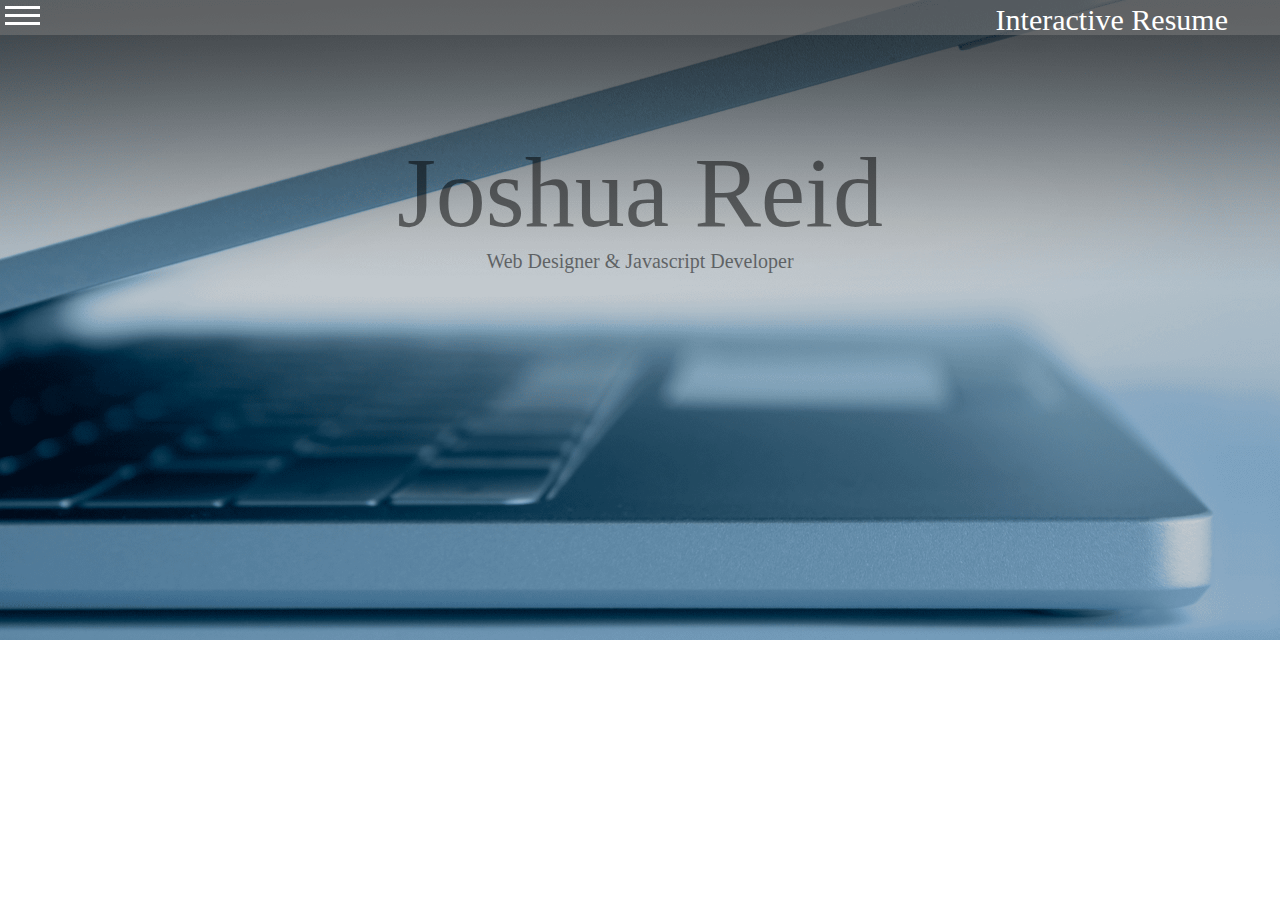
<file: index.html>
﻿<!DOCTYPE html>

<html>
<head>
    <script src="script.js" type="text/javascript" language="javascript"></script>
    <link href="landing_page_style.css" rel="stylesheet" />
    <title>Joshua Reid</title>
</head>
<body class="body">
    <div class="nav">
        <a class="navbar" href="#" onclick="expand()">
            <div class="line" id="top-line"></div>
            <div class="line"></div>
            <div class="line"></div>
        </a>
        <p id="res">Interactive Resume</p>
        <div id="hamburg">
            <div class="nav-content">
                <ul class="nav-list">
                    <li><a href="index.html">Home</a></li>
                    <li><a href="about.html">About Me</a></li>
                    <li><a href="Projects.html">Projects</a></li>
                    <li><a href="Contact.html">Contact Me</a></li>
                </ul>
             </div>
        </div>
    </div>
    <div id="title">
        <p style="margin-bottom: 0px;">Joshua Reid</p>
        <p style="font-size: 20px; margin-top: 0px;">Web Designer & Javascript Developer</p>
    </div>
</body>
</html>
</file>
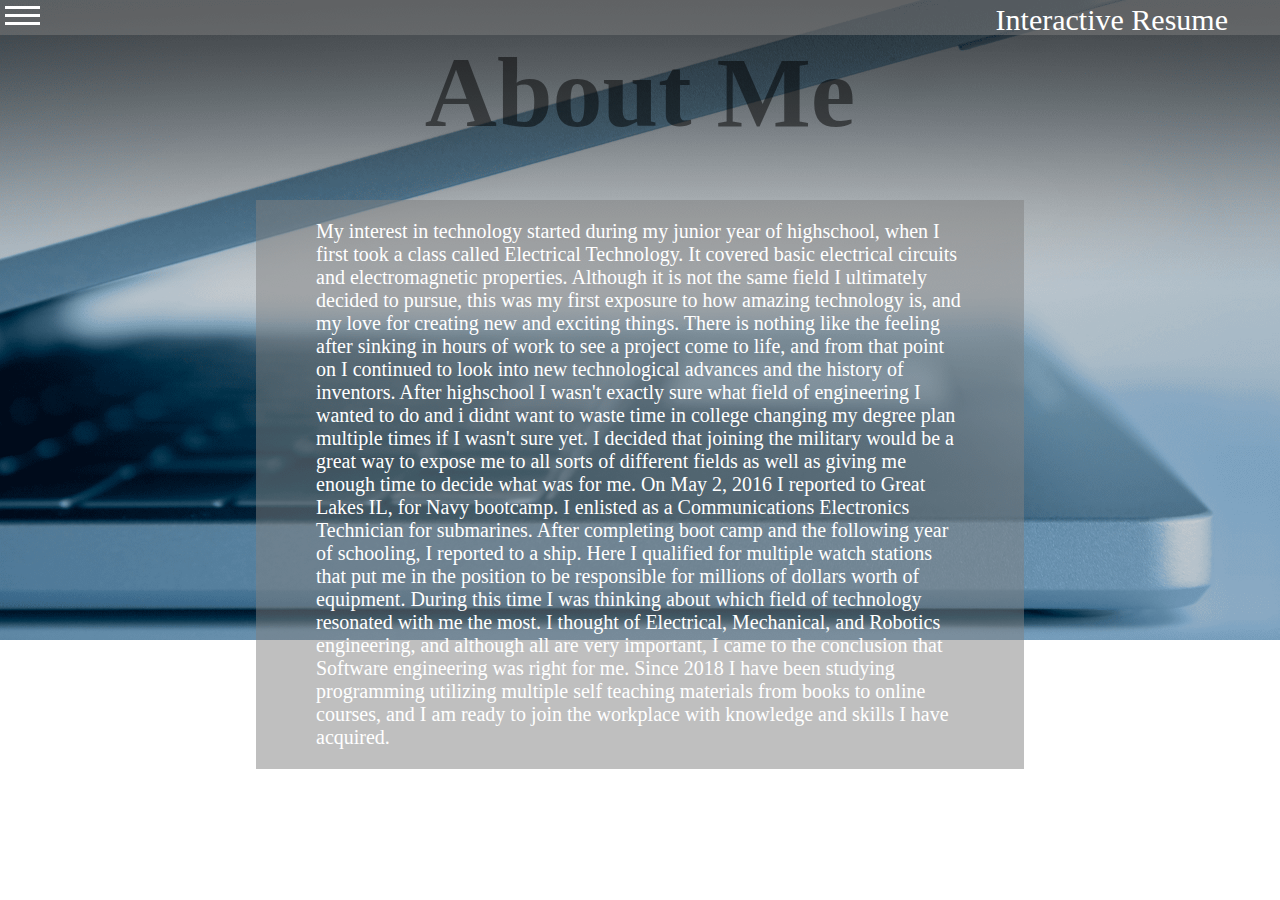
<file: About.html>
﻿<!DOCTYPE html>

<html>
<head>
    <script src="script.js" type="text/javascript" language="javascript"></script>
    <link href="landing_page_style.css" rel="stylesheet" />
    <title>About Joshua Reid</title>
</head>
<body class="body">
    <div class="nav">
        <a class="navbar" href="#" onclick="expand()">
            <div class="line" id="top-line"></div>
            <div class="line"></div>
            <div class="line"></div>
        </a>
        <p id="res">Interactive Resume</p>
        <div id="hamburg">
            <div class="nav-content">
                <ul class="nav-list">
                    <li><a href="index.html">Home</a></li>
                    <li><a href="about.html">About Me</a></li>
                    <li><a href="Projects.html">Projects</a></li>
                    <li><a href="Contact.html">Contact Me</a></li>
                </ul>
            </div>
        </div>
    </div>
    <h1 id="title">About Me</h1>
    <div class="gray">
        <p class="about">
            My interest in technology started during my junior year of highschool, when I first took a class called Electrical Technology. It covered basic electrical circuits and electromagnetic properties. Although it is not the same field I ultimately decided to pursue, this was my first exposure to how amazing technology is, and my love for creating new and exciting things. There is nothing like the feeling after sinking in hours of work to see a project come to life, and from that point on I continued to look into new technological advances and the history of inventors. After highschool I wasn't exactly sure what field of engineering I wanted to do and i didnt want to waste time in college changing my degree plan multiple times if I wasn't sure yet. I decided that joining the military would be a great way to expose me to all sorts of different fields as well as giving me enough time to decide what was for me. On May 2, 2016 I reported to Great Lakes IL, for Navy bootcamp. I enlisted as a Communications Electronics Technician for submarines. After completing boot camp and the following year of schooling, I reported to a ship. Here I qualified for multiple watch stations that put me in the position to be responsible for millions of dollars worth of equipment. During this time I was thinking about which field of technology resonated with me the most. I thought of Electrical, Mechanical, and Robotics engineering, and although all are very important, I came to the conclusion that Software engineering was right for me. Since 2018 I have been studying programming utilizing multiple self teaching materials from books to online courses, and I am ready to join the workplace with knowledge and skills I have acquired.
        </p>
    </div>
    
</body>
</html>
</file>
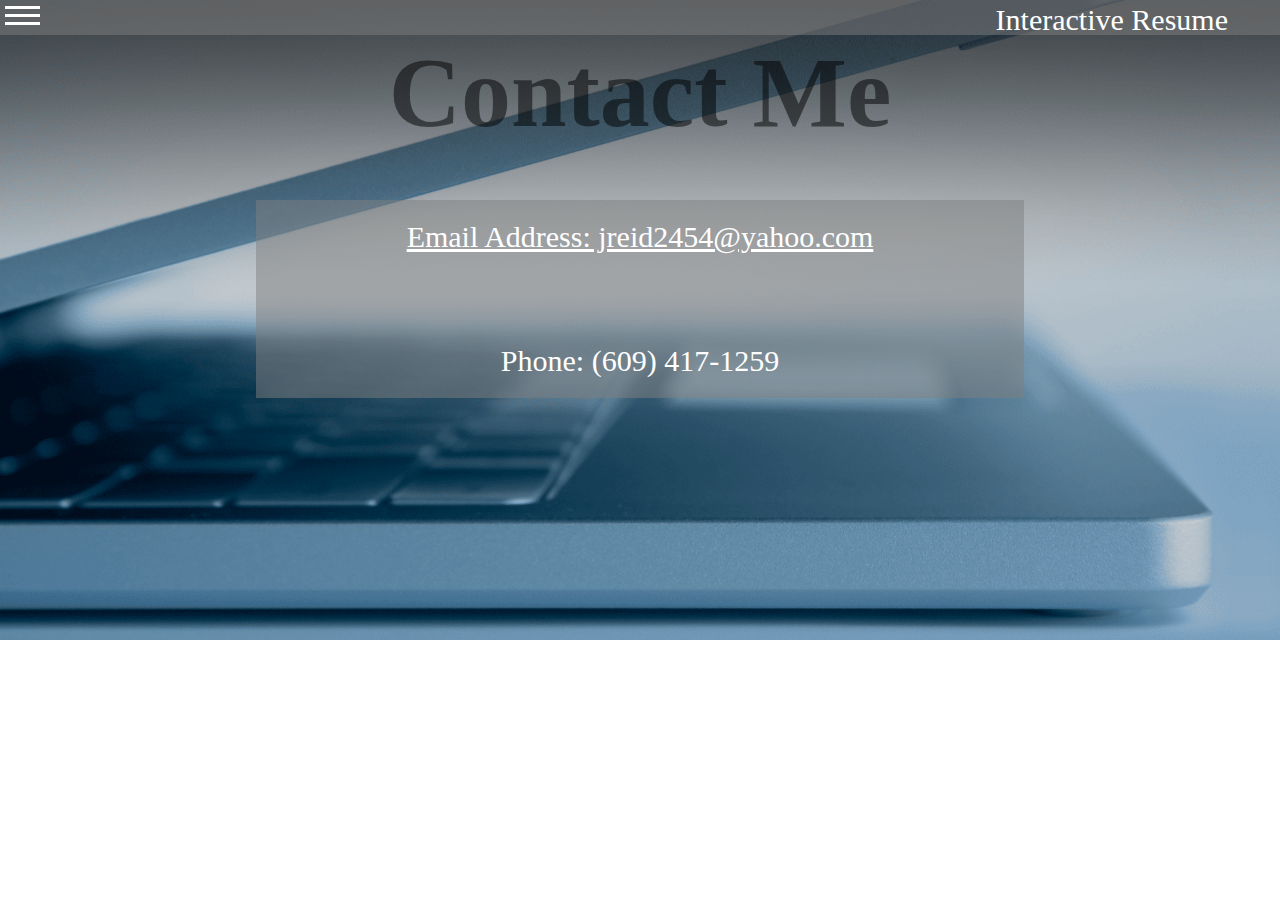
<file: Contact.html>
﻿<!DOCTYPE html>

<html>
<head>
    <script src="script.js" type="text/javascript" language="javascript"></script>
    <link href="landing_page_style.css" rel="stylesheet" />
    <title>Contact</title>
</head>
<body class="body">
    <div class="nav">
        <a class="navbar" href="#" onclick="expand()">
            <div class="line" id="top-line"></div>
            <div class="line"></div>
            <div class="line"></div>
        </a>
        <p id="res">Interactive Resume</p>
        <div id="hamburg">
            <div class="nav-content">
                <ul class="nav-list">
                    <li><a href="index.html">Home</a></li>
                    <li><a href="about.html">About Me</a></li>
                    <li><a href="Projects.html">Projects</a></li>
                    <li><a href="Contact.html">Contact Me</a></li>
                </ul>
            </div>
        </div>
    </div>
    <h1 id="title">Contact Me</h1>
    <div class="gray">
        <div class="contact">
            <p class="con-info"><a href="mailto:jreid2454@yahoo.com" style="color: white;">Email Address: jreid2454@yahoo.com</a></p>
            <p class="con-info">Phone: (609) 417-1259</p>
        </div>
    </div>

</body>
</html>
</file>
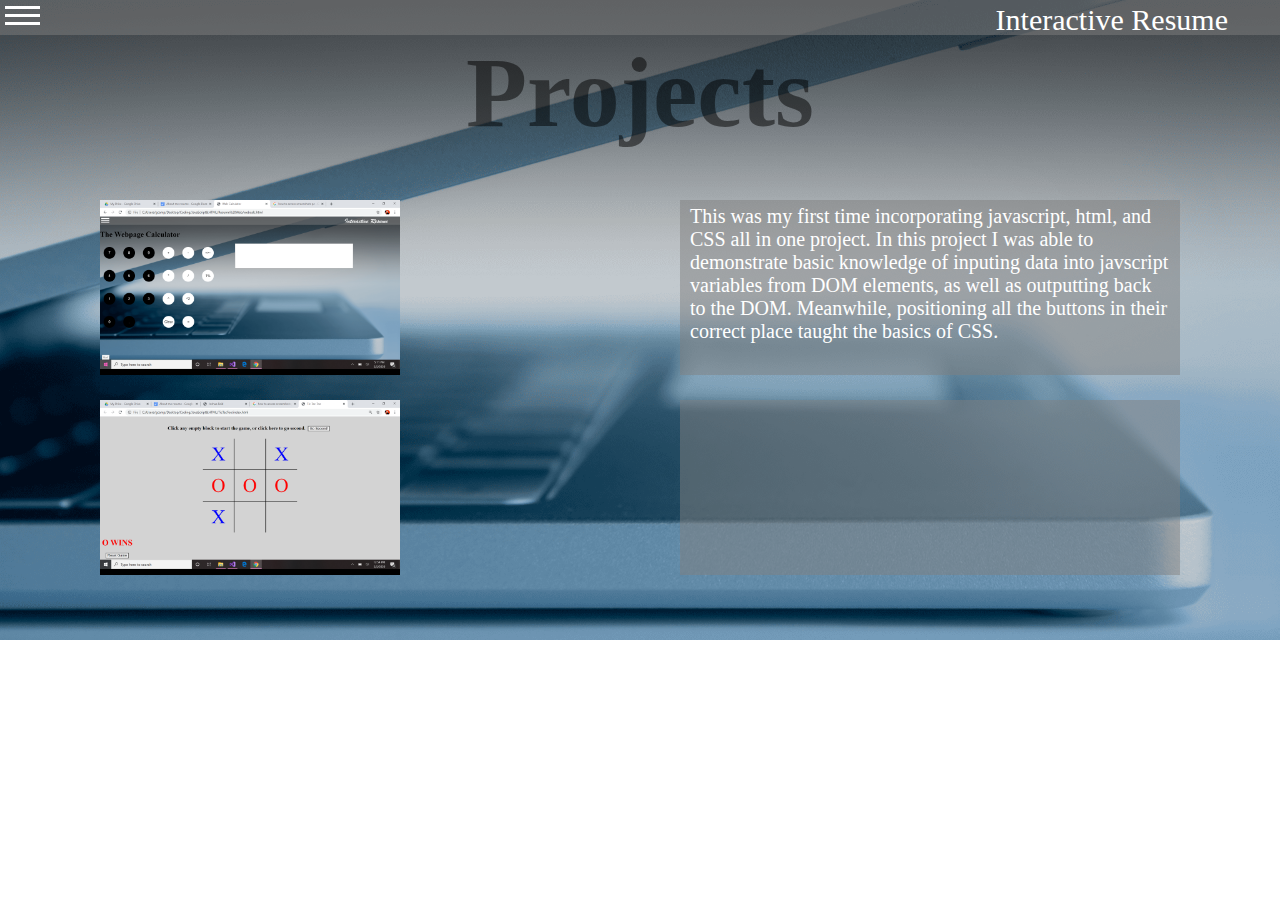
<file: Projects.html>
﻿<!DOCTYPE html>

<html lang="en" xmlns="http://www.w3.org/1999/xhtml">
<head>
    <script src="script.js" type="text/javascript" language="javascript"></script>
    <link href="landing_page_style.css" rel="stylesheet" />
    <title>Joshua Reid</title>
</head>
<body class="body">
    <div class="nav">
        <a class="navbar" href="#" onclick="expand()">
            <div class="line" id="top-line"></div>
            <div class="line"></div>
            <div class="line"></div>
        </a>
        <p id="res">Interactive Resume</p>
        <div id="hamburg">
            <div class="nav-content">
                <ul class="nav-list">
                    <li><a href="index.html">Home</a></li>
                    <li><a href="about.html">About Me</a></li>
                    <li><a href="Projects.html">Projects</a></li>
                    <li><a href="Contact.html">Contact Me</a></li>
                </ul>
            </div>
        </div>
    </div>
    <h1 id="title">Projects</h1>
    <div class="row">
        <div class="comment">
            <p class="com-text">This was my first time incorporating javascript, html, and CSS all in one project. 
            In this project I was able to demonstrate basic knowledge of inputing data into javscript variables
            from DOM elements, as well as outputting back to the DOM. Meanwhile, positioning all the buttons
            in their correct place taught the basics of CSS. </p>
        </div>
        <a href="webcalc.html"><div class="pro-box" id="calc"></div></a>
        <div class="comment">
            <p></p>
        </div>
        <a href="Tic_tac.html"><div class="pro-box" id="tictac"></div></a>
    </div>
</body>
</html>
</file>
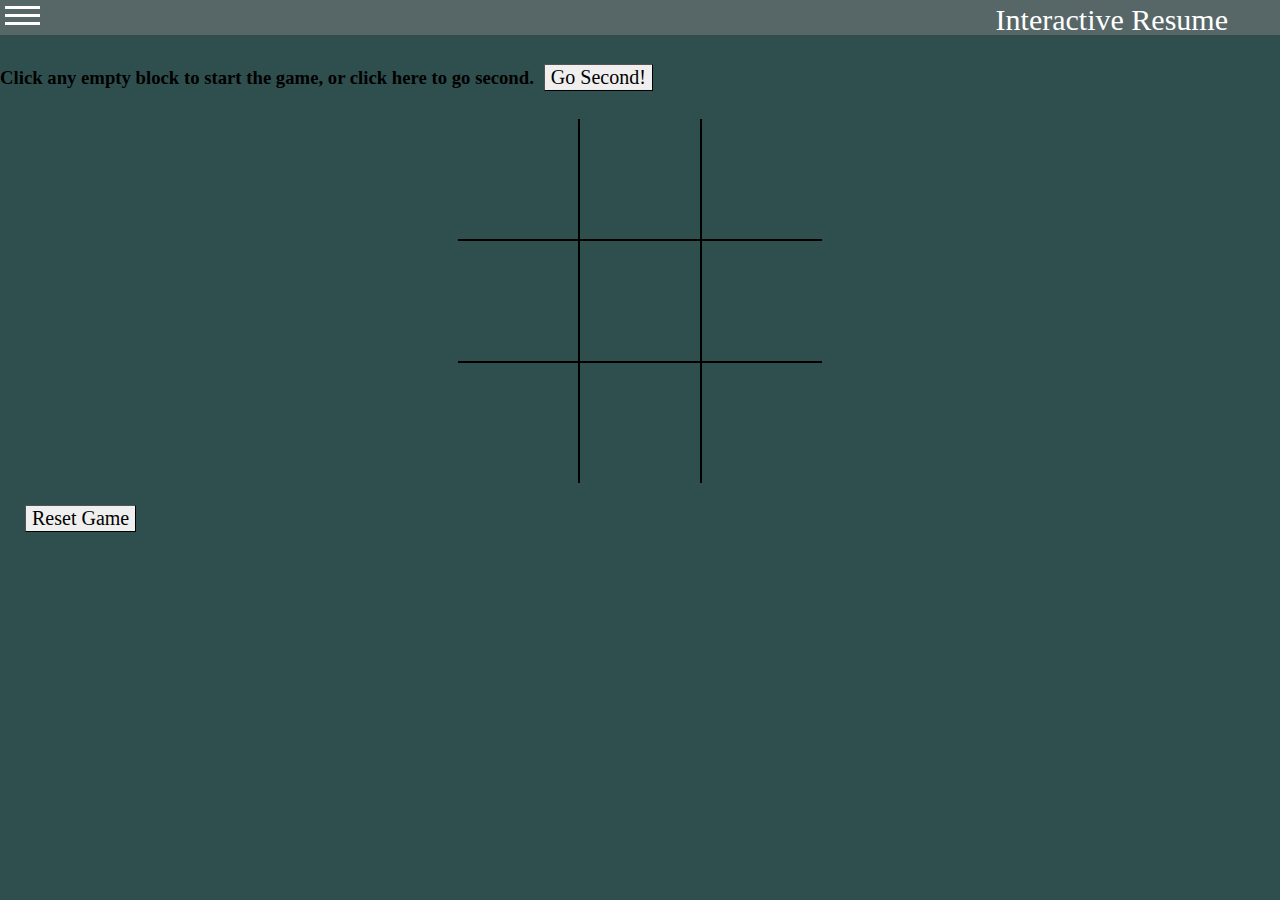
<file: Tic_tac.html>
﻿<!DOCTYPE html>

<html>
<head>
    <script src="TTT.js" language="javascript" type="text/javascript"></script>
    <link href="TTTstyleSheet.css" rel="stylesheet" />
    <script src="script.js" type="text/javascript" language="javascript"></script>
    <link href="landing_page_style.css" rel="stylesheet" />
    <title>Tic-Tac-Toe</title>
</head>
<body>
    <div class="nav">
        <a class="navbar" href="#" onclick="expand()">
            <div class="line" id="top-line"></div>
            <div class="line"></div>
            <div class="line"></div>
        </a>
        <p id="res">Interactive Resume</p>
        <div id="hamburg">
            <div class="nav-content">
                <ul class="nav-list">
                    <li><a href="index.html">Home</a></li>
                    <li><a href="about.html">About Me</a></li>
                    <li><a href="Projects.html">Projects</a></li>
                    <li><a href="Contact.html">Contact Me</a></li>
                </ul>
            </div>
        </div>
    </div>

    <h3 id="text">Click any empty block to start the game, or click here to go second.<button id="gosec" onclick="goSecond()">      Go Second!</button></h3>

    <table id="table" cellspacing="0">
        <tr>
            <td id="top-left" class="box top" onclick="topleft()"></td>
            <td id="top-mid" class="box top" onclick="topmid()"></td>
            <td id="top-right" class="box top" onclick="topright()"></td>
        </tr>
        <tr>
            <td id="mid-left" class="box mid" onclick="midleft()"></td>
            <td id="mid-mid" class="box mid" onclick="midmid()"></td>
            <td id="mid-right" class="box mid" onclick="midright()"></td>
        </tr>
        <tr>
            <td id="bot-left" class="box bot" onclick="botleft()"></td>
            <td id="bot-mid" class="box bot" onclick="botmid()"></td>
            <td id="bot-right" class="box bot" onclick="botright()"></td>
        </tr>
    </table>
    <div id="win">
        <h1 id="winner"></h1>
        <button onclick="reset()">Reset Game</button>
    </div>
</body>
</html>
</file>
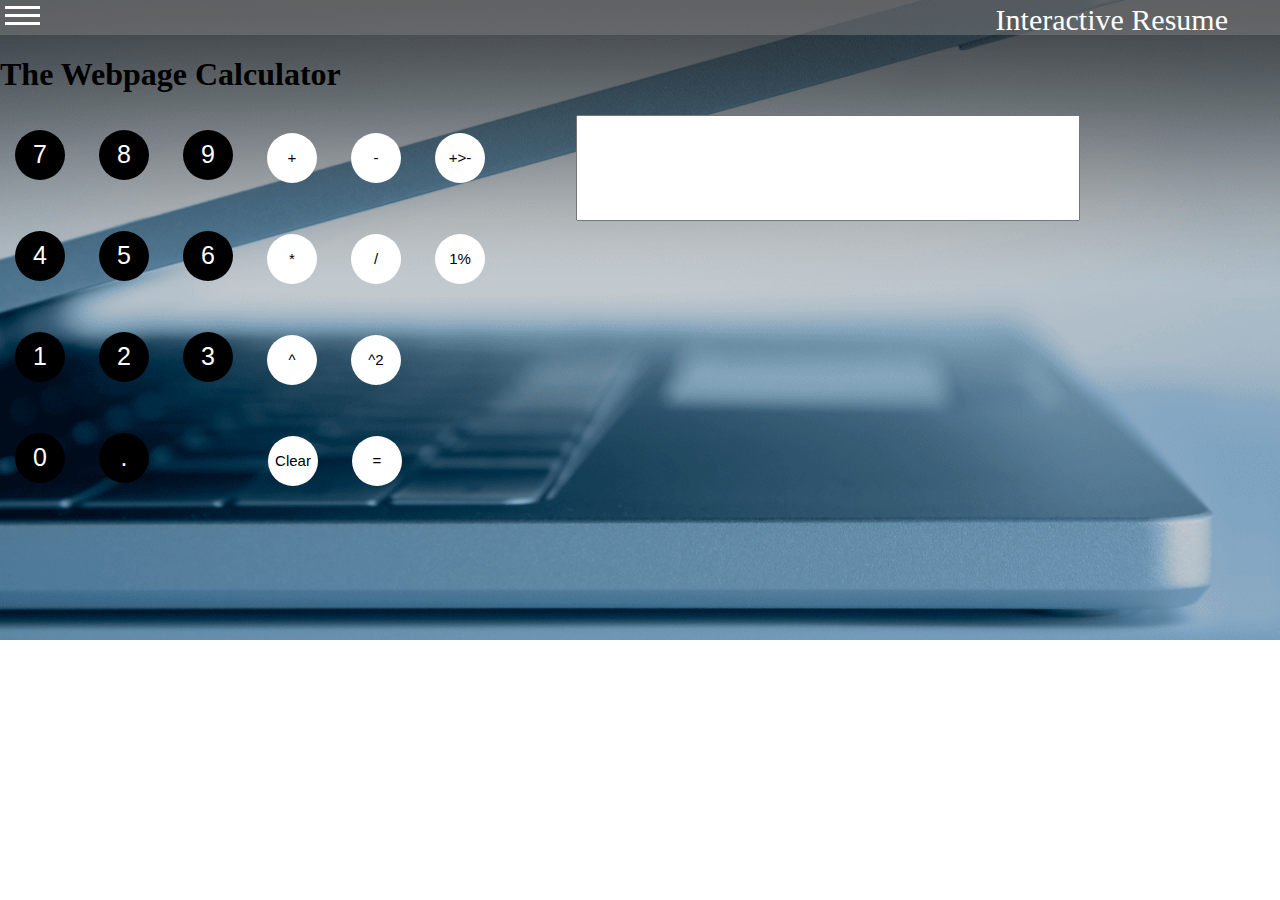
<file: webCalc.html>
﻿<!DOCTYPE html>

<html>
<head>
    <script src="script.js" type="text/javascript" language="javascript"></script>
    <link href="landing_page_style.css" rel="stylesheet" />
    <title>Web Calculator</title>
    <script src="jsCalc.js" language="javascript" type="text/javascript"></script>
    <link href="StyleSheet1.css" rel="stylesheet" />
</head>
<body class="body">
    <div class="nav">
        <a class="navbar" href="#" onclick="expand()">
            <div class="line" id="top-line"></div>
            <div class="line"></div>
            <div class="line"></div>
        </a>
        <p id="res">Interactive Resume</p>
        <div id="hamburg">
            <div class="nav-content">
                <ul class="nav-list">
                    <li><a href="index.html">Home</a></li>
                    <li><a href="about.html">About Me</a></li>
                    <li><a href="Projects.html">Projects</a></li>
                    <li><a href="Contact.html">Contact Me</a></li>
                </ul>
            </div>
        </div>
    </div>
    <h1>The Webpage Calculator</h1>
    <form name="form">
        <input class="textview" name="textview">
    </form>
    <div id="7-9 & +, * ">
        <button class="num" type="button" onclick="num7()">7</button>
        <button class="num" type="button" onclick="num8()">8</button>
        <button class="num" type="button" onclick="num9()">9</button>
        <button class="ope" type="button" onclick="add()">+</button>
        <button class="ope" type="button" onclick="sub()">-</button>
        <button class="ope" type="button" onclick="neg()">+>-</button>
    </div>
    <br />
    <div id="4-6 & -">
        <button class="num" type="button" onclick="num4()">4</button>
        <button class="num" type="button" onclick="num5()">5</button>
        <button class="num" type="button" onclick="num6()">6</button>
        <button class="ope" type="button" onclick="mult()">*</button>
        <button class="ope" type="button" onclick="div()">/</button>
        <button class="ope" type="button" onclick="percent()">1%</button>
    </div>
    <br />
    <div id="1-3 & =">
        <button class="num" type="button" onclick="num1()">1</button>
        <button class="num" type="button" onclick="num2()">2</button>
        <button class="num" type="button" onclick="num3()">3</button>
        <button class="ope" type="button" onclick="expo()">^</button>
        <button class="ope" type="button" onclick="square()">^2</button>
    </div>
    <br />
    <div id="0">
        <button class="num" type="button" onclick="num0()">0</button>
        <button class="num" type="button" onclick="dec()">.</button>
        <button id="space" class="ope" type="button" onclick="restart()">Clear</button>
        <button class="ope" type="button" onclick="equals()">=</button>
    </div>
    <div class="out">
        <p id="print"></p>
    </div>

</body>
</html>
</file>
<file: landing_page_style.css>
﻿.body {
    background-image: url(laptop.png);
    background-size: 100%;
    background-repeat: no-repeat;
    background-attachment: fixed;
    padding: 0;
    margin: 0;
}
#title{
    font-size: 100px;
    font-family: 'Times New Roman';
    margin: auto;
    height: 10%;
    width: 40%;
    margin-left: 30%;
    margin-right: 30%;
    margin-top: 0;
    margin-bottom: 50px;
    padding: 0px 0px 0px 0px;
    text-align: center;
    opacity: .5;
    
}
.navbar{
    margin: 5px, 0, 0, 0;
    position: absolute;
    overflow: hidden;
    max-height: 100px;
}
#hamburg{
    display: none;
}
.nav-content{
    display: block;
    overflow: hidden;
    max-height: 100px;
}
ul {
    list-style-type: none;
    margin: 0;
    margin-left: 50px;
    padding: 0;
    height: 35px;
    overflow: hidden;
}
li {
    float: left;
}
    li a {
        display: block;
        color: white;
        text-align: center;
        padding: 2px 2px;
        text-decoration: none;
        margin: 0px 10px 0px 10px; 
    }

        /* Change the link color to #111 (black) on hover */
        li a:hover {
            background-color: #111;
        }

.nav{
    background-color: rgba(128, 128, 128, .5);
    height: 35px;
    line-height: 35px;
    width: 100%;
}
.line{
    width: 35px;
    height: 3px;
    margin: 3px 0px 5px 5px;
    background-color: white;
}
#top-line{
    margin-top:6px;
}
#res{
    font-size: 30px;
    font-family: 'Brush Script MT'  ;
    float: right;
    padding: 0;
    height: 35px;
    overflow: hidden;
    display: block;
    color: white;
    text-align: center;
    padding: 2px 2px;
    text-decoration: none;
    margin: 0px 50px 0px 10px;
}
.gray{
    background-color: rgba(128, 128, 128, .5);
    height: 60%;
    width: 60%;
    margin: auto;
}
.contact{
    text-align: center;
    font-size: 30px;
    color: white;
}
.con-info{
    margin-top: 50px;
    padding: 20px 0 20px 0;
}
.about{
    color: white;
    margin: 30px 30px 30px 30px;
    font-size: 20px;
    padding: 20px 30px 20px 30px;
}
.pro-box {
    height: 175px;
    width: 300px;
    margin: auto;
    margin: 25px 25px 25px 100px;
    background-color: black;
}
.row{
  
}
#calc {
    background-image: url(web_calc.png);
    background-size: contain;
    background-repeat: no-repeat;
}
#tictac {
    background-image: url(tic_tac.png);
    background-size: contain;
    background-repeat: no-repeat;
}
.comment {
    background-color: rgba(128, 128, 128, .5);
    height: 175px;
    width: 500px;
    float: right;
    margin-right: 100px;
}
.com-text{
    margin: 0;
    color: white;
    font-family: 'Times New Roman';
    font-size: 20px;
    padding: 5px 10px 5px 10px;
}
</file>
<file: TTTstyleSheet.css>
﻿body{
    background-color: darkslategrey;
    margin: 0;
}
.box{
    height: 100px;
    width: 100px;
    border-style: solid;
    border-color: black;
    border-width: 0px;
    margin: 0px;
    padding: 10px;  
    font-size: 75px;
    text-align: center;
}
.box.top{
   border-bottom-width: 1px;
}
    .box.mid {
      border-top-width: 1px;
      border-bottom-width: 1px;
    }
    .box.bot {
       border-top-width: 1px;
    }
    #top-left{
        border-right-width: 1px;
    }
    #top-right{
        border-left-width: 1px;
    }
    #top-mid{
        border-right-width: 1px;
        border-left-width: 1px;
    }
    #mid-mid{
        border-right-width: 1px;
        border-left-width: 1px;
    }
    #mid-left{
        border-right-width: 1px;
    }
    #mid-right{
        border-left-width: 1px;
    }
    #bot-left{
        border-right-width: 1px;
    }
    #bot-right{
        border-left-width: 1px;
    }
#bot-mid {
    border-right-width: 1px;
    border-left-width: 1px;
}
#table {
    margin: auto;
}
#text{
    display: inline-block;
}
#gosec{
    margin: 10px;
}
#win{
    display: block;
}
button{
    border-radius: 0%;
    border-color: black;
    border-width: 1px;
    margin-left: 25px;
    font-family: 'Times New Roman';
    font-size: 20px;
}
</file>
<file: StyleSheet1.css>
﻿button{
    width: 50px;
    height: 50px;
    padding: 5px;
    border: 15px;
    margin: 15px;
    font-size: 15px;
    border-color: white;
    border-radius: 100px;

}
.textview{
    float:right;
    margin-right: 200px;
    width: 300px;
    height: 100px;
    padding-left: 100px;
    padding-right: 100px;
    font-size: 40px;
}

#space{
    margin-left: 100px;
}
.num{
    background-color: black;
    color: white;
    font-size: 25px;
}
.ope {
    background-color: white;
}
</file>
